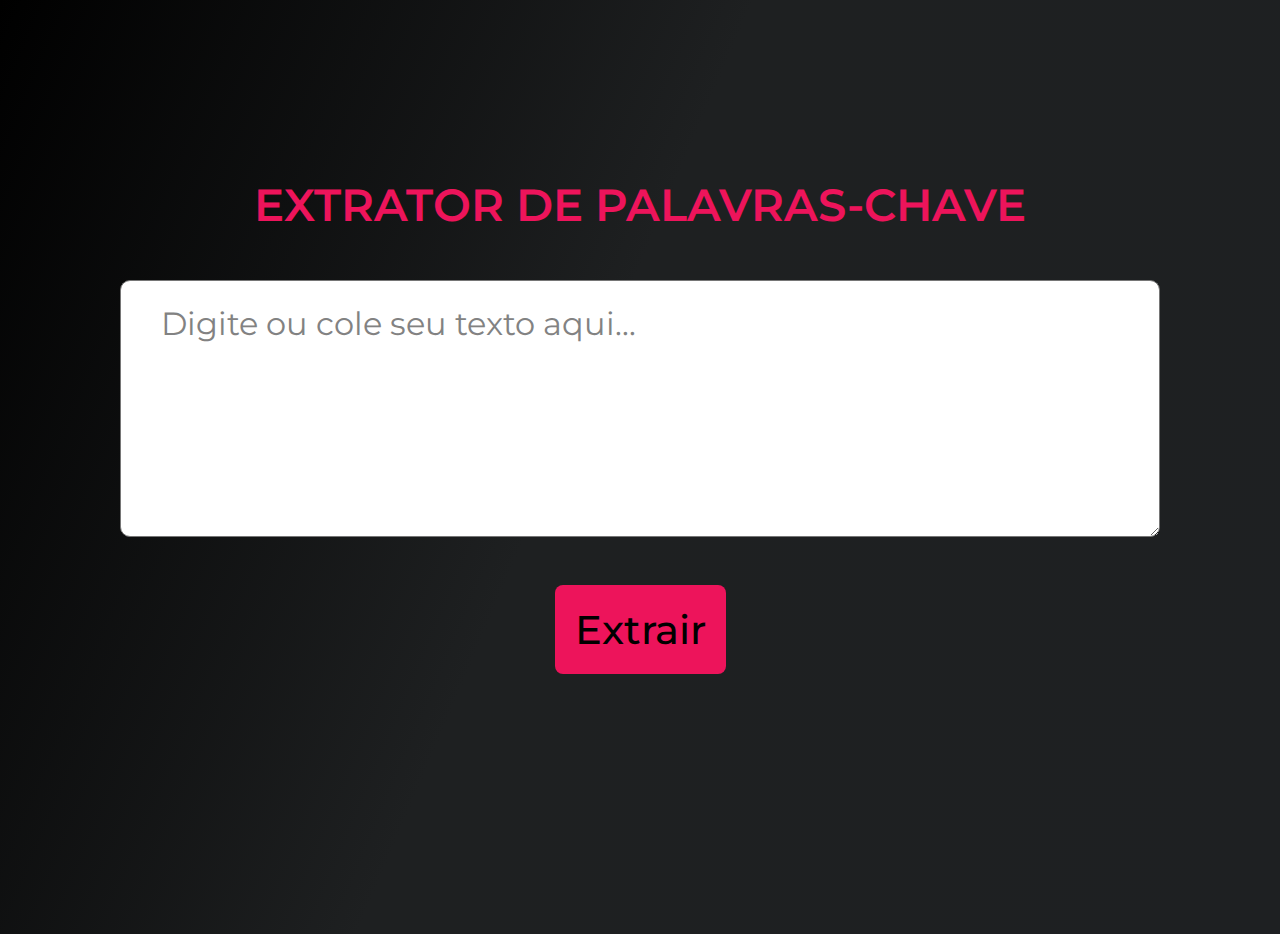
<file: Projeto Alura - Extrator de Palavras-Chaves/index.html>
<!DOCTYPE html>
<html lang="pt-BT">

<head>
    <meta charset="UTF-8">
    <meta name="viewport" content="width=device-width, initial-scale=1.0">
    <title>Extrator de Palavras-Chave</title>
    <link rel="stylesheet" href="style.css">
</head>

<body>
    <div class="container">
        <h1>Extrator de palavras-chave</h1>
        <textarea id="entrada-de-texto" placeholder="Digite ou cole seu texto aqui..."></textarea>
        <button id="botao-palavrachave">Extrair</button>
        <div id="resultado-palavrachave"></div>
    </div>
    <script src="script.js"></script>
</body>

</html>
</file>
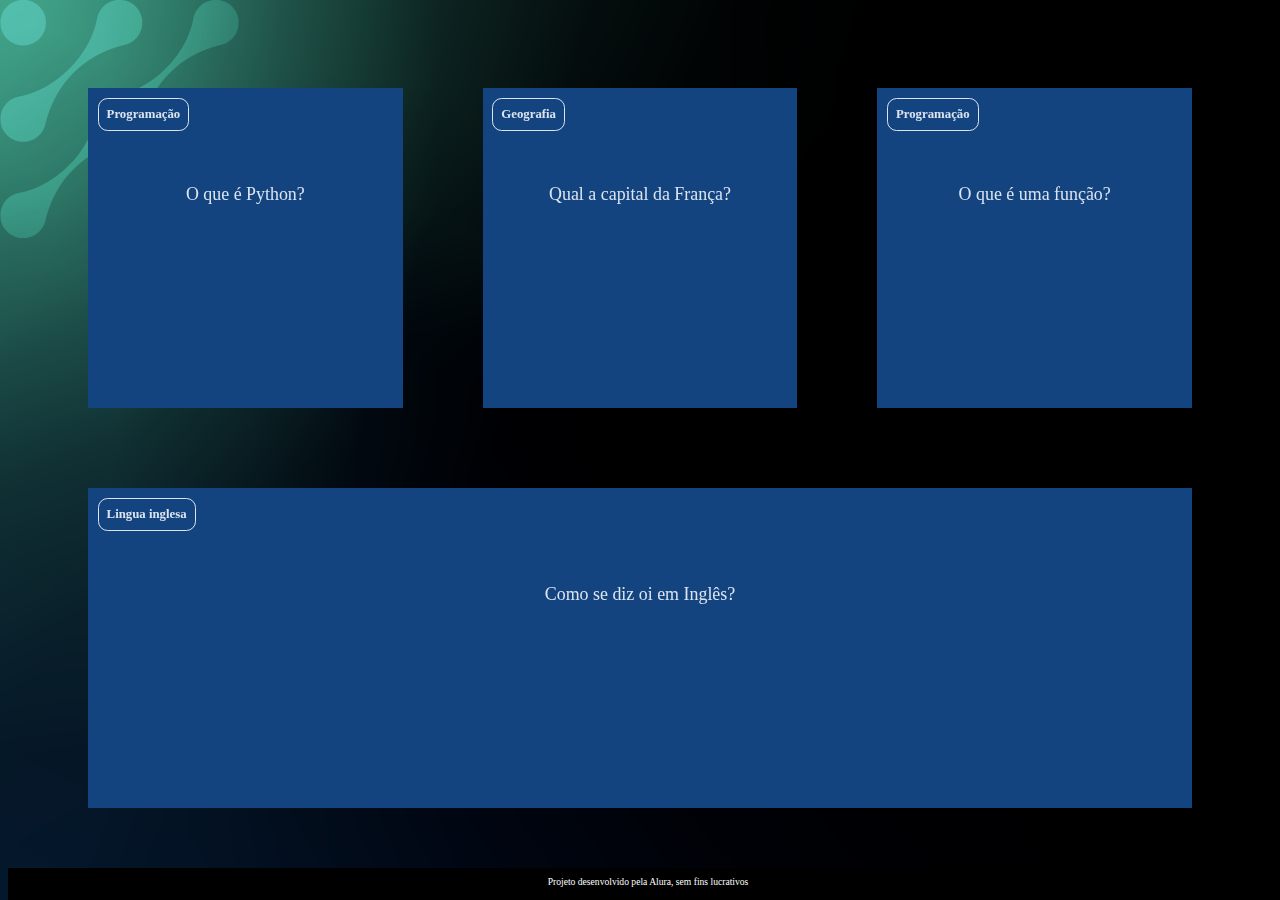
<file: Projeto Alura - Flashcard/index.html>
<!DOCTYPE html>
<html lang="pt-br">
<head>
    <meta charset="UTF-8">
    <meta name="viewport" content="width=device-width, initial-scale=1.0">
    <link rel="stylesheet" href="assets/style.css">
    <title>Flashcard</title>
</head>
<body>
    <main>
        <section id="container">
            <!-- <article class="cartao">
                <div class="cartao__conteudo">
                    <h3>Programação</h3>
                    <div class="cartao__conteudo__pergunta">
                        <p>O que é JavaScript?</p>
                    </div>
                    <div class="cartao__conteudo__resposta">
                        <p>O JavaScript é uma linguagem de programação</p>
                    </div>
                </div>
            </article> -->
        </section>
    </main>
    <footer>
        <p>Projeto desenvolvido pela Alura, sem fins lucrativos</p>
    </footer>
    <script src="app.js"></script>
    <script src="perguntas.js"></script>
</body>
</html>
</file>
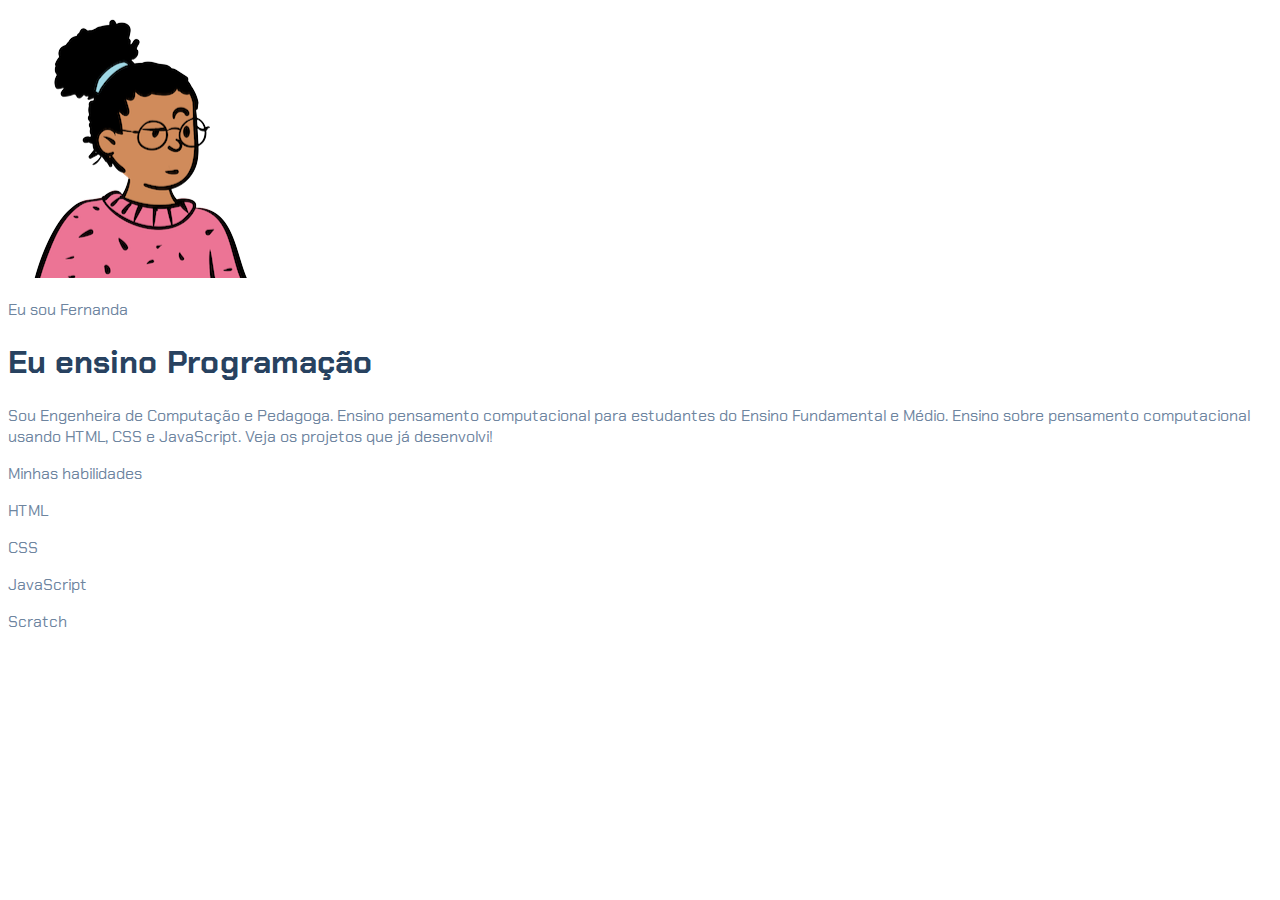
<file: Projeto Alura - Portifólio/index.html>
<!DOCTYPE html>
<html lang="pt-BR">
<head>
    <meta charset="UTF-8">
    <meta name="viewport" content="width=device-width, initial-scale=1.0">
    <link rel="stylesheet" href="style.css" />
    <title>Meu Portifólio</title>
</head>
<body>
    <img src="img/avatar-perfil.png" alt="avatar da Fernanda" srcset="">
    <p>Eu sou Fernanda</p>
    <h1>Eu ensino Programação</h1>
    <p>Sou Engenheira de Computação e Pedagoga. Ensino pensamento computacional
    para estudantes do Ensino Fundamental e Médio. Ensino sobre pensamento
    computacional usando HTML, CSS e JavaScript. Veja os projetos que já
    desenvolvi!
    </p>
    <p>Minhas habilidades</p>
    <div>
      <p>HTML</p>
      <p>CSS</p>
      <p>JavaScript</p>
      <p>Scratch</p>
    </div>
</body>
</html>
</file>
<file: Projeto Alura - Extrator de Palavras-Chaves/style.css>
@import url('https://fonts.googleapis.com/css2?family=Montserrat:ital,wght@0,100..900;1,100..900&display=swap');

:root {
    --cor-destaque: #ED145B;
    --cor-gradiente-preto: linear-gradient(113deg, #000 0%, #1E2021 44.96%, #1E2022 100%);
}

* {
    margin: 0;
    padding: 0;
    font-family: Montserrat;
}

body {
    display: flex;
    justify-content: center;
    align-items: center;
    padding: 16px 21px 18px 21px;
    background: var(--cor-gradiente-preto);
    height: 100vh;
    flex-direction: column;
}


.container {
    display: flex;
    width: 65rem;
    flex-direction: column;
    align-items: center;
    gap: 3rem;
    overflow: hidden;
}

h1 {
    color: var(--cor-destaque);
    text-align: center;
    font-size: 2.8rem;
    font-weight: 600;
    text-transform: uppercase;
}

#entrada-de-texto {
    display: flex;
    height: 12rem;
    padding: 1.4rem 2.5rem 2.5rem 2.5rem;
    align-items: flex-start;
    gap: 0.625rem;
    align-self: stretch;
    border-radius: 0.625rem;
    background: #FFF;
    font-size: 2rem;
}

#entrada-de-texto::placeholder {
    color: #828282;
    font-size: 2rem;
    font-weight: 400;
    line-height: normal;
}

#botao-palavrachave {
    display: flex;
    padding: 1.25rem;
    justify-content: center;
    align-items: center;
    gap: 0.625rem;
    border-radius: 0.5rem;
    border: none;
    background: var(--cor-destaque);
    color: #000;
    font-size: 2.5rem;
    font-weight: 500;
    line-height: normal;
}

#resultado-palavrachave {
    display: flex;
    border-radius: 0.625rem;
    align-self: stretch;
    color: var(--cor-destaque);
    font-size: 2.5rem;
    justify-content: center;
    margin-bottom: 2rem;
    max-width: 100%;
    max-height: 50vh;
    overflow: auto;
}
</file>
<file: Projeto Alura - Flashcard/assets/style.css>
:root {
    --text-color: #DBE4EF;
    --card-front-color: #144480;
    --card-back-color: #00F4BF;
}

body {
    background: url('img/bg-desktop.webp');
    font-family: Bai Jamjuree;
}

#container {
    display: flex; 
    flex-wrap: wrap;
    justify-content: space-between;
    padding: 4rem;
    gap: 3rem;
}

.cartao {
    margin: 1rem 1rem;
    height: 20rem;
    flex-grow: 1;
    flex-basis: calc(33% - 6rem);
}

.cartao__conteudo {
    background-color: var(--card-front-color);
    text-align: center;
    /* background-color: aquamarine; */
    height: 100%;
    transform-style: preserve-3d;
    transition: transform 300ms ease-in-out;
}

.cartao__conteudo h3 {
    color: var(--text-color);
    border: 1px solid var(--text-color);
    text-align: left;
    padding: 0.5rem;
    position: absolute;
    margin: 0.6rem;
    border-radius: 0.6rem;
    font-size: 1vw;
    backface-visibility: hidden;
}

.cartao__conteudo p {
    margin-top: 1rem;
    padding: 2rem;
    margin-top: 4rem;
    font-size: 1.4vw;
}

.cartao__conteudo__pergunta p {
    color: var(--text-color);
    font-weight: 500;
}

.cartao__conteudo__resposta p {
    color: var(--card-back-color);
    font-weight: 700;
}

.cartao.active .cartao__conteudo {
    transform: rotateY(180deg);
}

.cartao__conteudo__pergunta,
.cartao__conteudo__resposta {
    backface-visibility: hidden;
    position: absolute;
    height: 100%;
    width: 100%;
    box-sizing: border-box;
}

.cartao__conteudo__resposta {
    transform: rotateY(180deg);
    background-color: rgba(0, 244, 191, 0.2);
    border: 4px solid var(--card-back-color);
}

footer {
    background-color: black;
    color: white;
    position: fixed;
    bottom: 0;
    width: 100%;
    height: 2rem;
}

footer p {
    text-align: center;
    font-size: 0.6rem;
    margin-top: 0.5rem;
}

@media (max-width: 560px) {
    
    body {
        background: url('img/bg-mobile.webp'), no-repeat cover;
    }

    .cartao {
        flex: 1 0 calc(100% - 1rem)
    }

    .cartao__conteudo h3 {
        font-size: 3vw;
    }

    .cartao__conteudo p {
        font-size: 3.8vw;
    }
}
</file>
<file: Projeto Alura - Portifólio/style.css>
@import url("https://fonts.googleapis.com/css2?family=Chakra+Petch:ital,wght@0,300;0,400;0,500;0,600;0,700;1,300;1,400;1,500;1,600;1,700&display=swap");

:root {
  --cor-principal: #6e859f;
  --cor-secundaria: #284260;
  --cor-destaque: #c92bfc;
}

body {
 font-family: "Chakra Petch", sans-serif;
 color: var(--cor-principal);
}

h1,
h2,
h5 {
 color: var(--cor-secundaria);
 font-weight: 700;
}

.lead,
.btn-link {
  color: var(--cor-destaque);
  font-weight: 700;
}

a, .btn-link:hover {
  color: var(--cor-principal);
}

a:hover {
  color: var(--cor-destaque);
}
</file>
